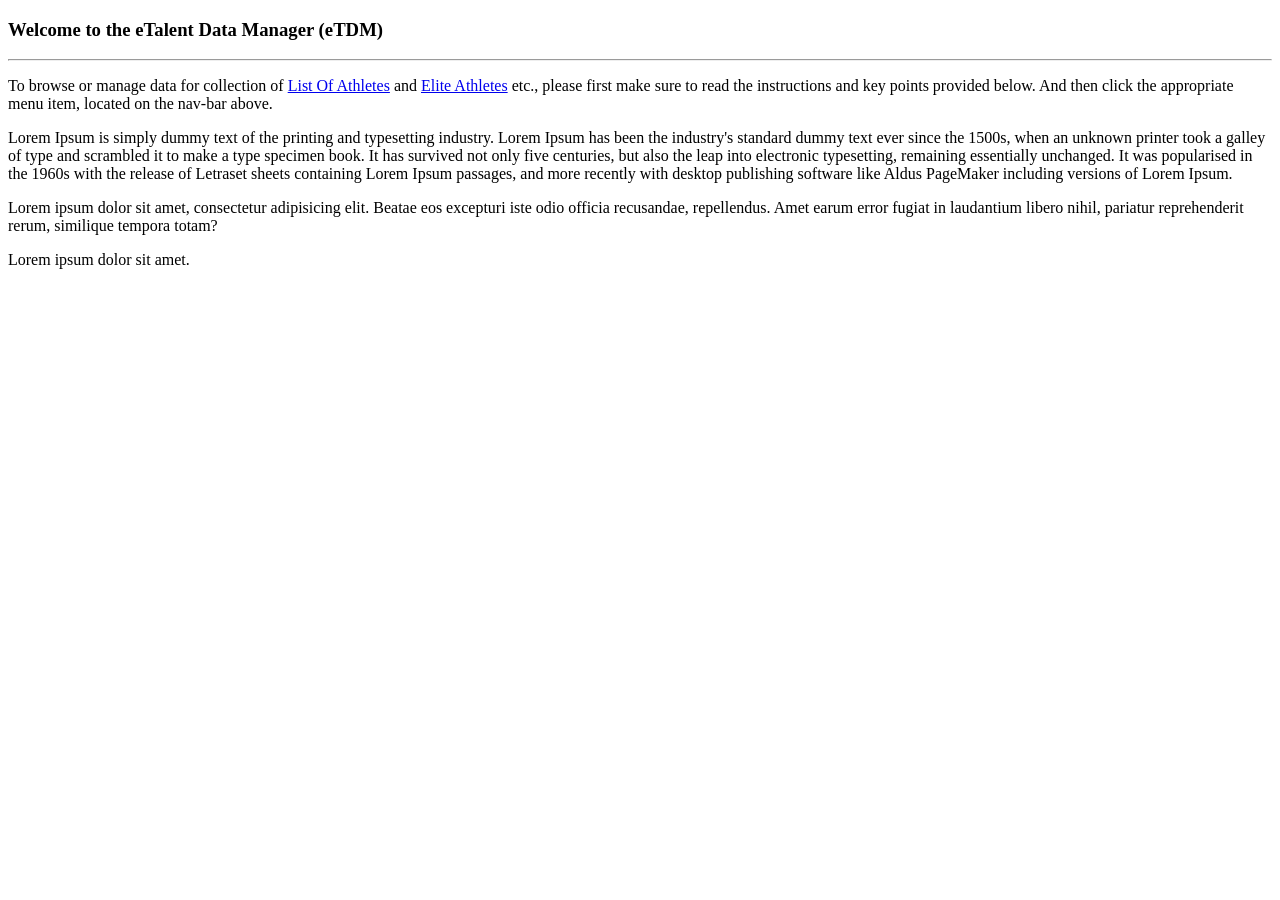
<file: target/classes/templates/public/home/index.html>
<!DOCTYPE html>
<html lang="en" xmlns:th="https://www.thymeleaf.org">
<head th:replace="public/fragments/head-elements :: headElements"></head>
    <title>Fairfield Library system - Home</title>
</head>
<body>
    <div th:replace="public/fragments/header :: header"></div>
    <div id="mainContainer" class="container">
        <h3>Welcome to the eTalent Data Manager (eTDM)</h3>
        <hr/>
        <div style="font-size: 1em;margin-top: .75em;">
            <p>To browse or manage data for collection of <a href="/athlete/list">List Of Athletes</a> and
            <a href="/athlete/elitlist">Elite Athletes</a> etc., please first make sure to read the
            instructions and key points provided below. And then click the
            appropriate menu item, located on the nav-bar above.
            </p>
            <p>
            Lorem Ipsum is simply dummy text of the printing and typesetting
            industry. Lorem Ipsum has been the industry's standard dummy text
            ever since the 1500s, when an unknown printer took a galley of type
            and scrambled it to make a type specimen book. It has survived not
            only five centuries, but also the leap into electronic typesetting,
            remaining essentially unchanged. It was popularised in the 1960s with
            the release of Letraset sheets containing Lorem Ipsum passages, and
            more recently with desktop publishing software like Aldus PageMaker
            including versions of Lorem Ipsum.
            </p>
            <p>
                Lorem ipsum dolor sit amet, consectetur adipisicing elit. Beatae eos excepturi iste odio officia recusandae, repellendus. Amet earum error fugiat in laudantium libero nihil, pariatur reprehenderit rerum, similique tempora totam?
            </p>
            <p>
                Lorem ipsum dolor sit amet.
            </p>
        </div>
    </div>

    <div th:replace="public/fragments/footer :: footer"></div>
<!--    <script src="https://cdn.jsdelivr.net/npm/bootstrap@5.1.3/dist/js/bootstrap.bundle.min.js" integrity="sha384-ka7Sk0Gln4gmtz2MlQnikT1wXgYsOg+OMhuP+IlRH9sENBO0LRn5q+8nbTov4+1p" crossorigin="anonymous"></script>-->
</body>
</html>
</file>
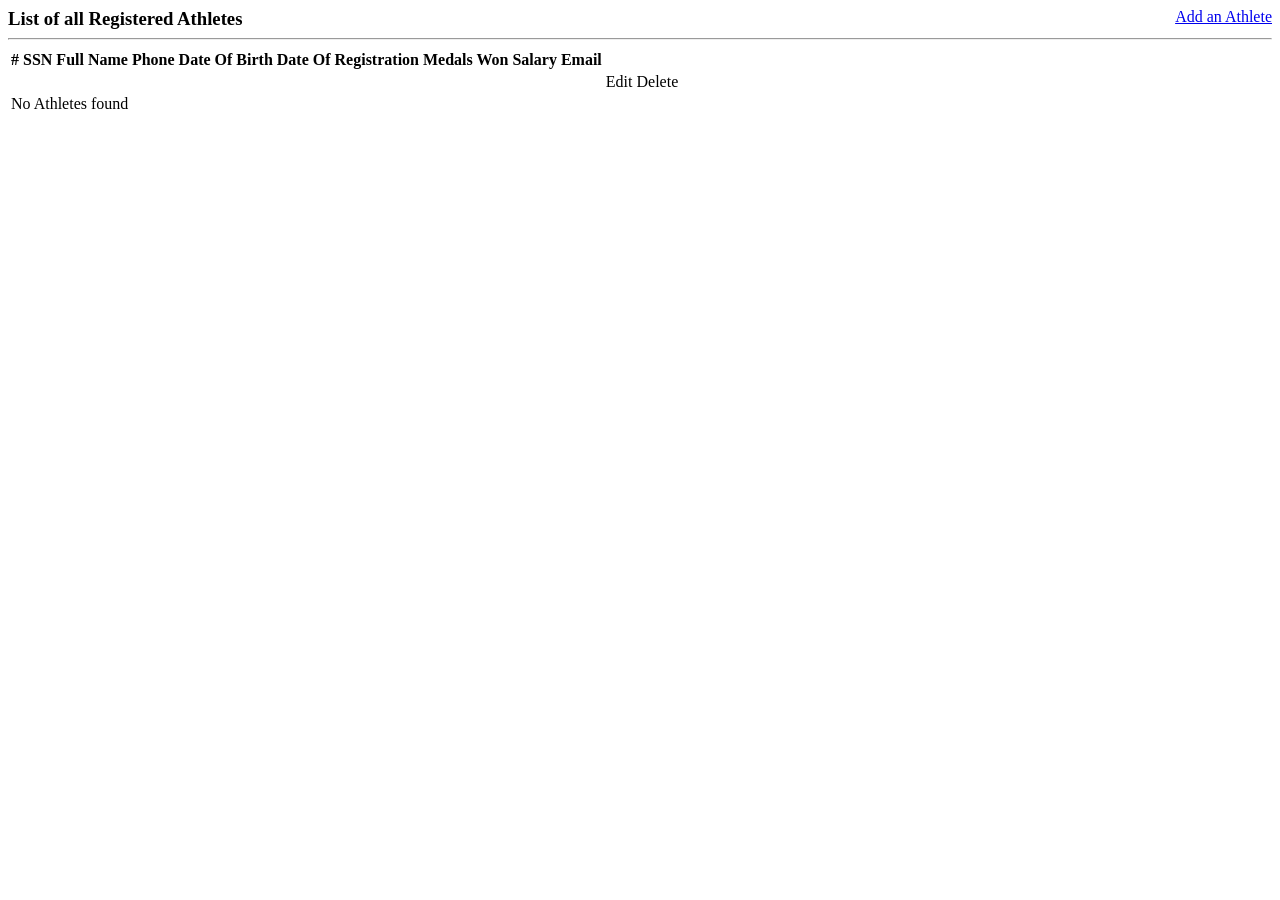
<file: target/classes/templates/secured/athlete/list.html>
<!DOCTYPE html>
<html lang="en" xmlns:th="https://www.thymeleaf.org">
    <head th:replace="public/fragments/head-elements :: headElements"></head>
    <title>Fairfield Library system - Books</title>
</head>
<body>
    <div th:replace="public/fragments/header :: header"></div>
    <div id="mainContainer" class="container">
        <div style="width: 100%;">
            <h3 style="display: inline;">List of all Registered Athletes</h3>
            <span style="float: right;">
                    <a class="btn btn-outline-primary btn-lg" href="/athlete/new">
                        <i class="fa-solid fa-book"></i> Add an Athlete
                    </a>
                </span>
        </div>
        <hr/>
        <div style="font-size: 1em">
            <!-- table with publishers-->
            <table class="table table-striped">
                <thead>
                <tr>
                    <th scope="col">#</th>
                    <th scope="col">SSN</th>
                    <th scope="col">Full Name</th>
                    <th scope="col">Phone</th>
                    <th scope="col">Date Of Birth</th>
                    <th scope="col">Date Of Registration</th>
                    <th scope="col">Medals Won</th>
                    <th scope="col">Salary</th>
                    <th scope="col">Email</th>
                    <th scope="col">&nbsp;</th>
                    <th scope="col">&nbsp;</th>
                </tr>
                </thead>
                <tbody>
                <tr th:each="athlete,iterStat : ${athletes}">
                    <!--th:onclick="@{document.location='/elibrary/book/edit/{bookId}'(bookId=${book.bookId})}" -->
                    <th scope="row" th:text="${iterStat.count}+${'.'}"></th>
                    <td th:text="${athlete.ssn}"></td>
                    <td th:text="${athlete.fullName}"></td>
                    <td th:text="${athlete.phoneNumber}"></td>
                    <td th:text="${athlete.dateOfBirth}"></td>
                    <td th:text="${athlete.dateOfRegistration}"></td>
                    <td th:text="${athlete.totalNumberOfMedalsWon}"></td>
                    <td th:text="${athlete.monthlySalary}"></td>
                    <td th:text="${athlete.emailAddress}"></td>

                    <td>
                        <a th:href="@{'/fairfieldlibrary/book/edit/{bookId}'(athleteId=${athlete.athleteId})}">
                            <i class="fa-regular fa-pen-to-square"></i> Edit
                        </a>
                    </td>
                    <td>
                        <a th:href="@{'/fairfieldlibrary/book/delete/{bookId}'(athleteId=${athlete.athleteId})}">
                            <i class="fa-solid fa-delete-left"></i> Delete
                        </a>
                        <!--                        <a data-toggle="modal" data-target="#confirmDeleteBookModal" th:href="@{'/elibrary/book/delete/' + ${book.bookId}}">Delete</a>-->
                        <!--                        <button type="button" class="btn btn-primary" data-toggle="modal" data-target="#exampleModalCenter">-->
                        <!--                            Launch demo modal-->
                        <!--                        </button>-->
                    </td>
                </tr>
                <tr th:if="${athletes.size() < 1}">
                    <td colspan="8" th:align="center">No Athletes found</td>
                </tr>
                </tbody>
            </table>
        </div>
    </div>

    <div th:replace="public/fragments/footer :: footer"></div>
</body>
</html>
</file>
